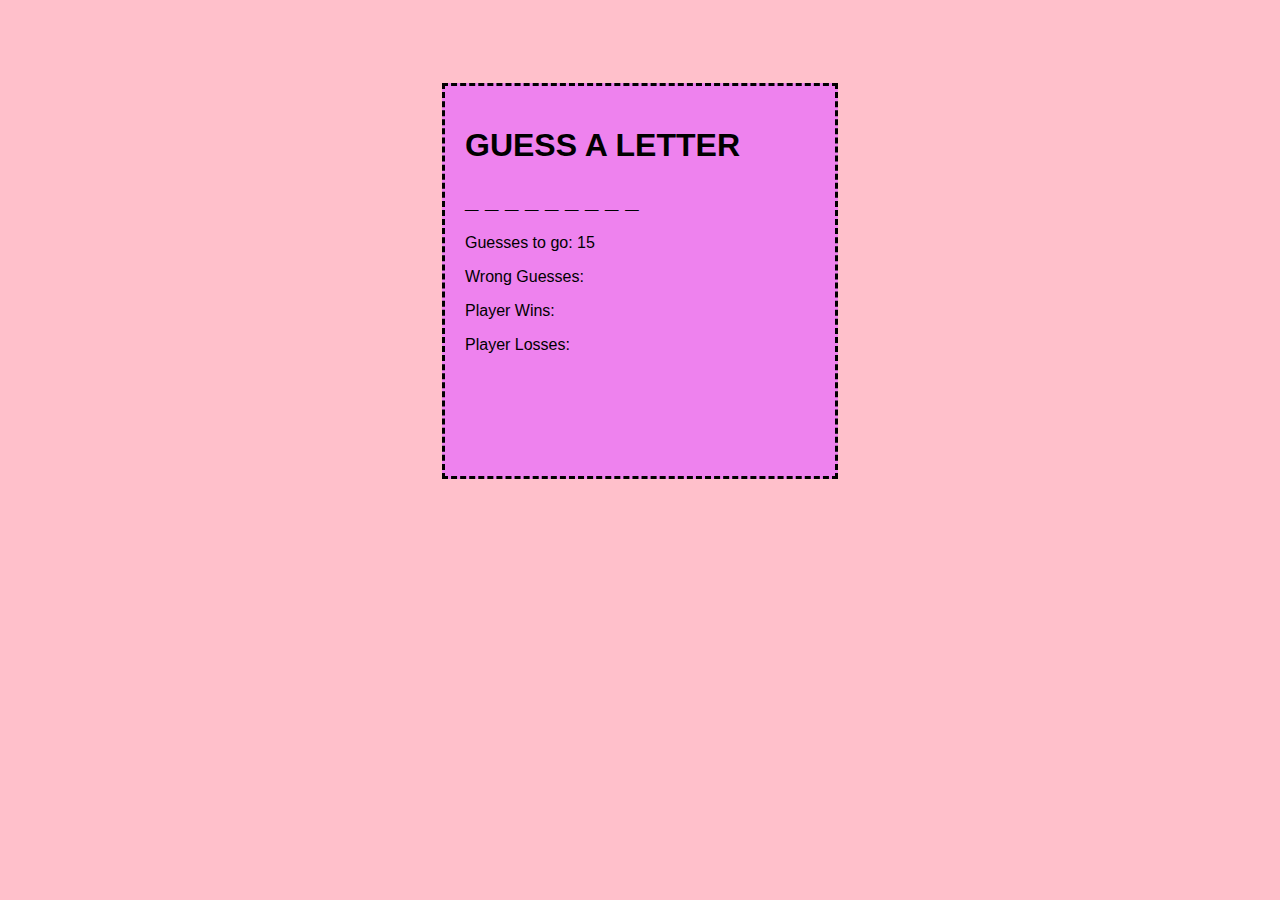
<file: index.html>
<head>
    <meta charset="utf-8">
    <meta http-equiv="X-UA-Compatible" content="IE=edge">
    <title>Page Title</title>
    <meta name="viewport" content="width=device-width, initial-scale=1">
    <link rel="stylesheet" type="text/css" media="screen" href="assets/css/hangman.css">
    </head>
    <body>
        <div class="container">
            <h1>GUESS A LETTER</h1>
            <h2 id="word-blank"></h2>
            <p>Guesses to go: <span id="guesses-left"></span></p>
            <p>Wrong Guesses: <span id="wrong-guesses"></span></p>
            <p>Player Wins: <span id="win-counter"></span></p>
            <p>Player Losses: <span id="loss-counter"></span></p>
        
            <script src="./assets/javascript/game.js"></script> 
        </div>
    </body>
    </html>
</file>
<file: assets/css/hangman.css>
html,
body{
    background-color: pink;
    font-family: Arial, Helvetica, sans-serif;

}
.container{
    position: relative;
    height: 350px;
    width: 350px;
    border-style: dashed;
    margin: auto;
    padding: 20px;
    background-color: violet;
    top: 75px;
}
answer{
    color: black;
}
</file>
